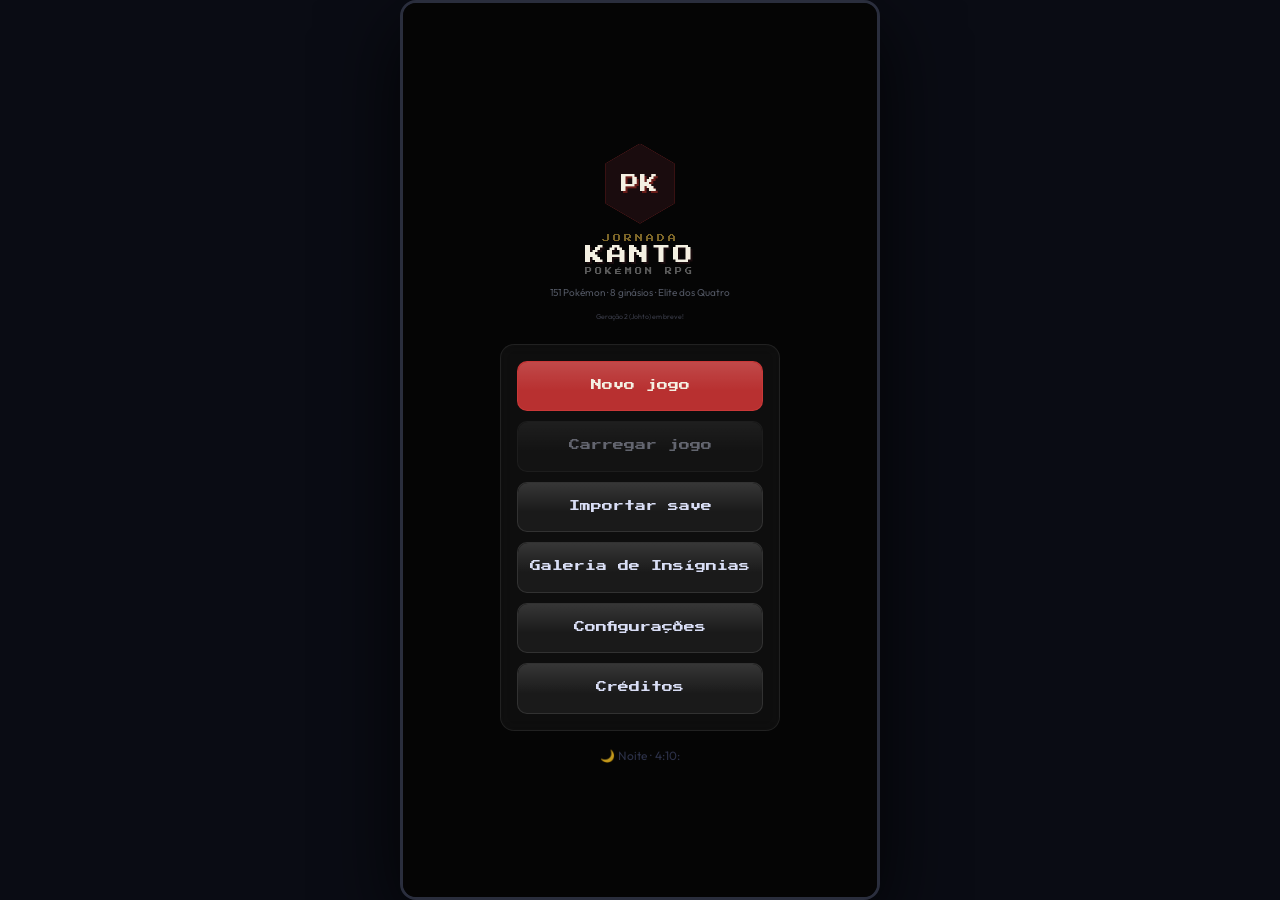
<file: index.html>
<!DOCTYPE html>
<html lang="pt-BR">

<head>
  <meta charset="utf-8">
  <meta name="viewport" content="width=device-width, initial-scale=1, viewport-fit=cover">
  <title>Jornada Kanto</title>
  <link rel="preconnect" href="https://fonts.googleapis.com">
  <link rel="preconnect" href="https://fonts.gstatic.com" crossorigin>
  <link href="https://fonts.googleapis.com/css2?family=Press+Start+2P&family=Outfit:wght@400;600;800&display=swap"
    rel="stylesheet">
  <link rel="stylesheet" href="css/style.css">
</head>

<body>
  <div id="app">

    <section id="title" class="screen on">
      <div class="title-dots" id="titleDotsContainer"></div>
      <div class="logo" style="position:relative;z-index:2">
        <div class="title-emblem">
          <div class="em-hex"></div>
          <span class="em-text">PK</span>
        </div>
        <div class="title-logo-text">
          <span class="title-line1">Jornada</span>
          <span class="title-line2">KANTO</span>
          <span class="title-line3">Pokémon RPG</span>
        </div>
        <p class="small" id="titleSub" style="margin:0;position:relative;z-index:2;color:#6a7080;font-size:10px"></p>
        <p class="gen2note" id="gen2Note" style="position:relative;z-index:2"></p>
      </div>
      <div class="menu-stack glass">
        <button class="btn primary" id="btNew" onclick="screenCreate()"></button>
        <button class="btn" id="btCont" onclick="openSaves('load')"></button>
        <button class="btn" id="btImport" onclick="importSave()"></button>
        <button class="btn" id="btBadges" onclick="openBadgeGallery()"></button>
        <button class="btn" id="btCfg" onclick="openSettings('title')"></button>
        <button class="btn" id="btCredits" onclick="openCredits()"></button>
      </div>
      <p class="small" id="titleClock" style="position:relative;z-index:2;margin:0;color:#3a4060"></p>
    </section>

    <section id="create" class="screen">
      <div class="topbar"><span class="grow" id="crTop"></span></div>
      <div class="body" id="crBody"></div>
    </section>

    <section id="starter" class="screen">
      <div class="topbar"><span class="grow" id="stTop"></span></div>
      <div class="body" id="stBody"></div>
    </section>

    <section id="rules" class="screen">
      <div class="topbar"><span class="grow" id="ruTop"></span></div>
      <div class="body" id="ruBody"></div>
    </section>

    <section id="map" class="screen">
      <div class="topbar">
        <span class="grow" id="tbName"></span>
        <span class="badgebar" id="tbBadges"></span>
        <span id="tbMoney"></span>
      </div>
      <div class="body" id="mapBody"></div>
      <div class="ovl" id="mapOvl"></div>
    </section>

    <section id="battle" class="screen">
      <div class="field" id="field">
        <div class="bgL" id="bgL"></div>
        <div class="horizon"></div>
        <div class="ground" id="bgGround"></div>
        <div class="groundShade"></div>
        <div class="pad foe" id="padFoe"></div>
        <div class="pad me" id="padMe"></div>
        <div class="side foe" id="foeWrap"><img id="foeImg" alt=""></div>
        <div class="side me" id="meWrap"><img id="meImg" alt=""></div>
        <img class="trainerSprite" id="trainerFoe" alt="">
        <img class="trainerSprite" id="trainerMe" alt="">
        <div class="plate foe" id="plateFoe"></div>
        <div class="plate me" id="plateMe"></div>
        <div id="dayNight"></div>
        <div id="fxLayer"></div>
        <img id="ballFx" alt="">
        <div id="battleFade"></div>
      </div>
      <div id="logbox"></div>
      <div class="menu" id="menu"></div>
      <div class="ovl" id="ovl"></div>
      <div class="toast" id="toast"></div>
    </section>

    <div id="evoScreen">
      <div class="evo-stage">
        <div class="evo-rays" id="evoRays"></div>
        <img id="evoSprite" alt="">
      </div>
      <p id="evoText"></p>
      <button class="btn gold" id="evoContinueBtn" style="display:none;margin-top:10px"></button>
    </div>

    <input type="file" id="fileIn" accept="application/json,.json" style="display:none">
  </div>
  <script src="battle_engine.js"></script>
  <script src="js/data.js"></script>
  <script src="js/main.js"></script>
</body>

</html>
</file>
<file: css/style.css>
﻿    :root {
      --ink: #0c0f18;
      --panel: #f4f0e2;
      --line: #2b3145;
      --red: #e0483c;
      --red2: #9e2f28;
      --gold: #f6c84c;
      --blue: #4b7fd0;
      --cyan: #57d7e0;
      --hp-hi: #5fc76b;
      --hp-mid: #f0c419;
      --hp-lo: #e0503f;
      --pix: 'Press Start 2P', 'Courier New', monospace;
      --body: 'Outfit', ui-sans-serif, -apple-system, 'Segoe UI', Roboto, sans-serif;
      --glass: rgba(255, 255, 255, .08);
      --glassbd: rgba(255, 255, 255, .18);
      --spd: 1;
      /* multiplicador de velocidade do jogo */
    }

    /* ===================== SKINS DE INTERFACE ===================== */
    #app.skin-great {
      --red: #3f6fc4;
      --red2: #274a8c;
      --gold: #f4f0e2;
    }

    #app.skin-ultra {
      --red: #2b2f3d;
      --red2: #111319;
      --gold: #f0c419;
      --blue: #3a4a63;
    }

    #app.skin-master {
      --red: #8a4fd0;
      --red2: #5a2f9e;
      --gold: #e79bc4;
      --blue: #7a5fd0;
    }

    .skinpick {
      display: flex;
      gap: 8px;
      flex-wrap: wrap
    }

    .skinpick .swatch {
      width: 52px;
      height: 52px;
      border-radius: 50%;
      border: 3px solid var(--line);
      cursor: pointer;
      position: relative
    }

    .skinpick .swatch.sel {
      outline: 3px solid var(--gold);
      outline-offset: 2px
    }

    .skinpick .swatch.lock {
      opacity: .35;
      cursor: default
    }

    .swatch.sw-poke {
      background: linear-gradient(#e8493f 0 46%, #20242f 46% 54%, #f4f0e2 54% 100%)
    }

    .swatch.sw-great {
      background: linear-gradient(#3f6fc4 0 46%, #20242f 46% 54%, #f4f0e2 54% 100%)
    }

    .swatch.sw-ultra {
      background: linear-gradient(#2b2f3d 0 46%, #f0c419 46% 54%, #2b2f3d 54% 100%)
    }

    .swatch.sw-master {
      background: linear-gradient(#8a4fd0 0 46%, #20242f 46% 54%, #e79bc4 54% 100%)
    }

    * {
      box-sizing: border-box;
      -webkit-tap-highlight-color: transparent
    }

    html,
    body {
      height: 100%;
      overflow-x: hidden
    }

    body {
      margin: 0;
      background: #05070d;
      color: #f2f4fb;
      font-family: var(--body);
      display: flex;
      align-items: center;
      justify-content: center;
      padding: env(safe-area-inset-top, 0) 0 env(safe-area-inset-bottom, 0);
      overflow: hidden
    }

    /* Previne scroll horizontal em toda a interface */
    html,
    body,
    #app,
    .screen,
    .body,
    .scroll,
    .ovl {
      overflow-x: hidden !important;
      max-width: 100%
    }

    /* Scrollbar retrô fina e elegante, sem quebrar o layout */
    ::-webkit-scrollbar {
      width: 5px;
      height: 0
    }

    ::-webkit-scrollbar-track {
      background: rgba(10, 14, 24, .4)
    }

    ::-webkit-scrollbar-thumb {
      background: var(--line);
      border-radius: 3px
    }

    ::-webkit-scrollbar-thumb:hover {
      background: var(--gold)
    }

    /* PC: centralizado com max-width, como num celular real numa mesa */
    #app {
      width: 100%;
      max-width: 430px;
      height: 100%;
      max-height: 860px;
      background: var(--ink);
      display: flex;
      flex-direction: column;
      border: 3px solid var(--line);
      position: relative;
      overflow: hidden
    }

    /* Em telas grandes: mantém a caixa centralizada com bordas escuras */
    @media(min-width:900px) {
      body {
        background: #0a0c14;
        padding: 0;
        align-items: center;
        justify-content: center
      }

      #app {
        max-width: 480px;
        max-height: 900px;
        border: 3px solid #2a2e3d;
        border-radius: 16px;
        box-shadow: 0 24px 80px rgba(0, 0, 0, .8)
      }
    }

    /* Mobile: sem borda, tela toda */
    @media(max-width:430px) {
      #app {
        max-height: 100dvh;
        border-width: 0;
        border-radius: 0
      }
    }

    .screen {
      flex: 1;
      display: none;
      flex-direction: column;
      min-height: 0;
      overflow-x: hidden
    }

    .screen.on {
      display: flex
    }

    button {
      font-family: var(--pix);
      cursor: pointer;
      border: none;
      color: inherit;
      font-size: 9px
    }

    .btn {
      background: var(--panel);
      color: #20242f;
      border: 2px solid var(--line);
      border-radius: 5px;
      padding: 9px 6px;
      box-shadow: 0 2px 0 var(--line);
      transition: transform .06s, box-shadow .06s;
      line-height: 1.5
    }

    .btn:active {
      transform: translateY(2px);
      box-shadow: 0 0 0 var(--line)
    }

    .btn:disabled {
      opacity: .42;
      cursor: default
    }

    .btn.red {
      background: var(--red);
      color: #fff
    }

    .btn.blue {
      background: var(--blue);
      color: #fff
    }

    .btn.gold {
      background: var(--gold);
      color: #3a2c00
    }

    .btn.dark {
      background: #39405a;
      color: #f2f4fb
    }

    .btn:focus-visible {
      outline: 3px solid var(--gold);
      outline-offset: 2px
    }

    .big {
      font-size: 14px;
      padding: 16px 6px;
      font-weight: bold;
    }

    .grid2 {
      display: grid;
      grid-template-columns: 1fr 1fr;
      gap: 6px
    }

    .grid3 {
      display: grid;
      grid-template-columns: 1fr 1fr 1fr;
      gap: 6px
    }

    .small {
      font-size: 12px;
      opacity: .75;
      line-height: 1.5
    }

    .scroll {
      overflow-y: auto;
      overflow-x: hidden;
      flex: 1;
      min-height: 0;
      display: flex;
      flex-direction: column;
      gap: 6px
    }

    .card {
      background: #171c2b;
      border: 2px solid var(--line);
      border-radius: 8px;
      padding: 10px
    }

    .pixh {
      font-family: var(--pix);
      font-size: 11px;
      color: var(--gold);
      line-height: 1.7;
      margin: 2px 0 6px
    }

    input[type=text] {
      font-family: var(--pix);
      font-size: 11px;
      padding: 10px;
      width: 100%;
      border-radius: 5px;
      border: 2px solid var(--line);
      background: var(--panel);
      color: #20242f
    }

    /* ===================== MENU PRINCIPAL ===================== */
    #title {
      position: relative;
      align-items: center;
      justify-content: center;
      gap: 16px;
      padding: 28px 20px 20px;
      text-align: center;
      background: #050505;
      overflow: hidden
    }

    /* ---- Bolinhas brancas animadas do fundo ---- */
    .title-dots {
      position: absolute;
      inset: 0;
      overflow: hidden;
      z-index: 0
    }

    .title-dot {
      position: absolute;
      border-radius: 50%;
      background: radial-gradient(circle, rgba(255, 255, 255, .9) 0%, rgba(200, 220, 255, .5) 60%, transparent 100%);
      animation: dotFloat linear infinite;
      pointer-events: none
    }

    @keyframes dotFloat {
      0% {
        transform: translateY(0) scale(1);
        opacity: 0
      }

      10% {
        opacity: 1
      }

      90% {
        opacity: .7
      }

      100% {
        transform: translateY(-100vh) scale(.6);
        opacity: 0
      }
    }

    /* ---- scanlines leves sobre o fundo ---- */
    #title::before {
      content: '';
      position: absolute;
      inset: 0;
      z-index: 1;
      pointer-events: none;
      background: repeating-linear-gradient(0deg, transparent, transparent 3px, rgba(0, 0, 0, .08) 3px, rgba(0, 0, 0, .08) 4px)
    }



    /* ---- EMBLEMA PRINCIPAL (substituindo pokebola) ---- */
    .logo {
      position: relative;
      z-index: 2;
      display: flex;
      flex-direction: column;
      align-items: center;
      gap: 10px
    }

    .title-emblem {
      position: relative;
      z-index: 2;
      width: 80px;
      height: 80px;
      display: flex;
      flex-direction: column;
      align-items: center;
      justify-content: center;
      animation: pulseLogo 4s ease-in-out infinite
    }

    @keyframes pulseLogo {

      0%,
      100% {
        transform: scale(1)
      }

      50% {
        transform: scale(1.03)
      }
    }

    /* hexa vermelha */
    .title-emblem .em-hex {
      position: absolute;
      inset: 0;
      background: #b83030;
      clip-path: polygon(50% 0%, 93% 25%, 93% 75%, 50% 100%, 7% 75%, 7% 25%);
      border: 0
    }

    /* borda escura da hexa */
    .title-emblem .em-hex:before {
      content: '';
      position: absolute;
      inset: -3px;
      background: #1a0c0e;
      clip-path: polygon(50% 0%, 93% 25%, 93% 75%, 50% 100%, 7% 75%, 7% 25%);
      z-index: -1
    }

    /* texto PK */
    .title-emblem .em-text {
      position: relative;
      z-index: 2;
      font-family: var(--pix);
      font-size: 18px;
      color: #f4f0e2;
      text-shadow: 2px 2px 0 #6b1e1a;
      line-height: 1;
      letter-spacing: 1px
    }

    /* título do jogo */
    .title-logo-text {
      font-family: var(--pix);
      font-size: 0;
      line-height: 1;
      position: relative;
      z-index: 2;
      display: flex;
      flex-direction: column;
      align-items: center;
      gap: 3px
    }

    .title-line1 {
      font-size: 8px;
      color: rgba(246, 200, 76, .5);
      letter-spacing: 3px;
      text-transform: uppercase
    }

    .title-line2 {
      font-size: 20px;
      color: #f4f0e2;
      text-shadow: 2px 2px 0 #1a0c0e;
      letter-spacing: 2px
    }

    .title-line3 {
      font-size: 7px;
      color: rgba(255, 255, 255, .35);
      letter-spacing: 3px;
      text-transform: uppercase
    }

    @keyframes glow {
      from {}

      to {}
    }

    .glass {
      background: rgba(255, 255, 255, .04);
      border: 1px solid rgba(255, 255, 255, .08);
      border-radius: 14px;
      backdrop-filter: blur(8px);
      -webkit-backdrop-filter: blur(8px)
    }

    .menu-stack {
      position: relative;
      z-index: 2;
      display: flex;
      flex-direction: column;
      gap: 10px;
      width: 100%;
      max-width: 280px;
      padding: 16px
    }

    .menu-stack .btn {
      background: rgba(255, 255, 255, .05);
      border: 1px solid rgba(255, 255, 255, .1);
      color: #d8ddf5;
      box-shadow: none;
      padding: 16px 12px;
      font-size: 11px;
      border-radius: 10px;
      transition: background .1s
    }

    .menu-stack .btn:hover:not(:disabled) {
      background: rgba(255, 255, 255, .12)
    }

    .menu-stack .btn.primary {
      background: #b83030;
      border-color: rgba(255, 80, 80, .25);
      color: #f4f0e2
    }

    .gen2note {
      opacity: .4;
      font-size: 7px;
      margin-top: 2px;
      color: #8a90b0
    }

    /* bob removido: Pokémon NÃO flutuam mais */
    @media (prefers-reduced-motion:reduce) {
      * {
        animation-duration: .01ms !important
      }
    }

    /* ===================== FADE DE ENTRADA ===================== */
    #battleScreenFade {
      position: fixed;
      inset: 0;
      background: #000;
      z-index: 999;
      pointer-events: none;
      opacity: 0;
      display: none;
      transition: opacity .55s ease
    }

    #battleScreenFade.fade-out {
      display: block;
      opacity: 1
    }

    #battleScreenFade.fade-in {
      display: block;
      opacity: 0
    }

    /* ===================== FORAGER STYLE UI ===================== */
    /* Botões com borda dupla e animação de pressão mais suave */
    .btn {
      background: var(--panel);
      color: #20242f;
      border: 2px solid var(--line);
      border-radius: 5px;
      padding: 9px 6px;
      box-shadow: 0 3px 0 var(--line), inset 0 1px 0 rgba(255, 255, 255, .25);
      transition: transform .06s, box-shadow .06s, filter .06s;
      line-height: 1.5;
      position: relative;
      overflow: hidden
    }

    .btn::after {
      content: '';
      position: absolute;
      inset: 0;
      background: linear-gradient(180deg, rgba(255, 255, 255, .12) 0%, transparent 60%);
      pointer-events: none;
      border-radius: inherit
    }

    @keyframes jelly {
      0% {
        transform: translateY(3px) scale(1)
      }

      30% {
        transform: translateY(3px) scale(1.15, .85)
      }

      40% {
        transform: translateY(3px) scale(.85, 1.15)
      }

      50% {
        transform: translateY(3px) scale(1.08, .92)
      }

      65% {
        transform: translateY(3px) scale(.96, 1.04)
      }

      75% {
        transform: translateY(3px) scale(1.02, .98)
      }

      100% {
        transform: translateY(3px) scale(1)
      }
    }

    .btn:active {
      transform: translateY(3px);
      box-shadow: 0 0 0 var(--line), inset 0 1px 0 rgba(255, 255, 255, .1);
      animation: jelly .4s cubic-bezier(.25, 1, .5, 1)
    }

    .btn:hover:not(:disabled) {
      filter: brightness(1.08)
    }

    /* Card com brilho forager */
    .card {
      background: #171c2b;
      border: 2px solid var(--line);
      border-radius: 8px;
      padding: 10px;
      box-shadow: 0 2px 8px rgba(0, 0, 0, .35), inset 0 1px 0 rgba(255, 255, 255, .05)
    }

    /* Animação de entrada suave apenas na abertura inicial de tela */
    .card {
      animation: none
    }

    /* ===================== XP SUBINDO ===================== */
    @keyframes xpPop {
      0% {
        transform: translateY(0) scale(1);
        opacity: 1
      }

      60% {
        transform: translateY(-18px) scale(1.15);
        opacity: 1
      }

      100% {
        transform: translateY(-28px) scale(1);
        opacity: 0
      }
    }

    .xp-popup {
      position: absolute;
      font-family: var(--pix);
      font-size: 8px;
      color: #57d7e0;
      text-shadow: 0 0 8px rgba(87, 215, 224, .8);
      pointer-events: none;
      z-index: 30;
      animation: xpPop .9s ease-out forwards;
      white-space: nowrap
    }

    /* Barra XP geleia - squish ao encher */
    @keyframes xpJelly {
      0% {
        transform: scaleY(1)
      }

      25% {
        transform: scaleY(1.35)
      }

      50% {
        transform: scaleY(.88)
      }

      70% {
        transform: scaleY(1.12)
      }

      100% {
        transform: scaleY(1)
      }
    }

    @keyframes xpBarGlow {
      0% {
        filter: brightness(2.2) saturate(1.5)
      }

      100% {
        filter: brightness(1) saturate(1)
      }
    }

    .bar.exp {
      transform-origin: left center;
      overflow: visible !important
    }

    .bar.exp i.xp-anim {
      animation: xpJelly 1.2s cubic-bezier(.36, .07, .19, .97), xpBarGlow 1.2s ease-out;
      transform-origin: left center
    }

    /* ===================== GOLPE MULTI-HIT ===================== */
    @keyframes multiHitFlash {

      0%,
      100% {
        opacity: 1
      }

      50% {
        opacity: .3
      }
    }

    .multi-hit-flash {
      animation: multiHitFlash .1s ease-in-out
    }

    /* ===================== BATALHA MAIS RICA ===================== */
    /* Gramado animado */
    @keyframes grassWave {

      0%,
      100% {
        transform: skewX(0) scaleY(1)
      }

      50% {
        transform: skewX(4deg) scaleY(.97)
      }
    }

    .grass-blade {
      position: absolute;
      bottom: 0;
      width: 5px;
      transform-origin: bottom center;
      border-radius: 3px 3px 0 0;
      animation: grassWave ease-in-out infinite;
      pointer-events: none
    }

    /* ===================== BOTÕES DE ATAQUE ===================== */
    .movebtn {
      display: flex;
      flex-direction: column;
      gap: 3px;
      align-items: flex-start;
      position: relative;
      padding: 14px 10px;
      min-height: 76px;
      text-align: left;
      border: 2px solid rgba(255, 255, 255, .12);
      overflow: visible !important;
      transition: border-color .12s, transform .06s, box-shadow .06s;
      box-shadow: 0 3px 0 rgba(0, 0, 0, .4), inset 0 1px 0 rgba(255, 255, 255, .08)
    }

    .movebtn:hover:not(:disabled) {
      border-color: rgba(255, 255, 255, .28);
      transform: translateY(-1px);
      box-shadow: 0 4px 0 rgba(0, 0, 0, .5), inset 0 1px 0 rgba(255, 255, 255, .12)
    }

    .movebtn:active:not(:disabled) {
      transform: translateY(2px);
      box-shadow: 0 0 0 rgba(0, 0, 0, .3), inset 0 1px 0 rgba(0, 0, 0, .1)
    }

    /* ===================== MENU DA BATALHA ===================== */
    #menu {
      flex: 0 0 auto;
      padding: 8px;
      display: grid;
      gap: 5px;
      background: #0d1018;
      border-top: 2px solid var(--line);
      overflow: visible;
      box-shadow: 0 -2px 12px rgba(0, 0, 0, .5)
    }

    /* ===================== BARRA E MAPA ===================== */
    .topbar {
      display: flex;
      align-items: center;
      gap: 6px;
      padding: 6px 8px;
      background: #171c2b;
      border-bottom: 2px solid var(--line);
      font-family: var(--pix);
      font-size: 8px;
      flex: 0 0 auto
    }

    .topbar .grow {
      flex: 1;
      overflow: hidden;
      text-overflow: ellipsis;
      white-space: nowrap
    }

    .badgebar {
      display: flex;
      gap: 2px
    }

    .bdg {
      width: 9px;
      height: 9px;
      border-radius: 50%;
      background: #333a52;
      border: 1px solid #545c7a
    }

    .topbdg {
      width: 12px;
      height: 12px;
      image-rendering: pixelated;
      opacity: .2;
      filter: grayscale(1)
    }

    .topbdg.on {
      opacity: 1;
      filter: none
    }

    .badge-ic {
      display: flex;
      flex-direction: column;
      align-items: center;
      gap: 4px;
      padding: 8px;
      border-radius: 8px;
      background: var(--glass)
    }

    .badge-ic.on .bigbdg {
      opacity: 1;
      filter: none;
      filter: drop-shadow(0 2px 4px rgba(0, 0, 0, .5))
    }

    .draghandle {
      font-size: 20px;
      color: #8a90ab;
      padding: 6px 8px;
      touch-action: none;
      cursor: grab;
      user-select: none
    }

    .mon-row.dragging {
      opacity: .55;
      outline: 2px dashed var(--gold);
      border-radius: 8px
    }

    .bdg.on {
      background: var(--gold);
      border-color: #fff
    }

    .body {
      flex: 1;
      overflow-y: auto;
      padding: 10px;
      display: flex;
      flex-direction: column;
      gap: 10px
    }

    .loc-title {
      font-family: var(--pix);
      font-size: 12px;
      color: var(--gold);
      margin: 0 0 6px;
      line-height: 1.6
    }

    .loc-desc {
      font-size: 12.5px;
      opacity: .82;
      margin: 0 0 8px;
      line-height: 1.5
    }

    .nodes {
      display: flex;
      flex-wrap: wrap;
      gap: 4px;
      margin-bottom: 10px
    }

    .node {
      width: 20px;
      height: 20px;
      border-radius: 4px;
      background: #2b3145;
      border: 2px solid #3d4562;
      display: grid;
      place-items: center;
      font-family: var(--pix);
      font-size: 8px;
      color: #8b93b3
    }

    .node.done {
      background: #7bc47f;
      border-color: #4e8c52;
      color: #12321a
    }

    .node.now {
      background: var(--gold);
      border-color: #fff;
      color: #3a2c00;
      animation: pulse 1.2s infinite
    }

    .node.boss {
      border-radius: 50%
    }

    @keyframes pulse {

      0%,
      100% {
        opacity: 1
      }

      50% {
        opacity: .55
      }
    }

    .mon-row {
      display: flex;
      align-items: center;
      gap: 8px;
      background: #212840;
      border: 2px solid var(--line);
      border-radius: 7px;
      padding: 6px;
      width: 100%;
      text-align: left;
      font-family: var(--body);
      color: #f2f4fb;
      font-size: 12.5px
    }

    .mon-row img {
      width: 42px;
      height: 42px;
      image-rendering: pixelated;
      flex: 0 0 auto
    }

    .mon-row .nm {
      font-family: var(--pix);
      font-size: 9px;
      line-height: 1.5
    }

    .mon-row.fnt {
      opacity: .5
    }

    .mon-row.active {
      border-color: var(--gold)
    }

    .bar {
      height: 7px;
      background: #0d1018;
      border: 1px solid #454c68;
      border-radius: 4px;
      overflow: hidden;
      margin-top: 3px
    }

    .bar i {
      display: block;
      height: 100%;
      background: var(--hp-hi);
      transition: width .45s ease
    }

    .bar.exp i {
      background: linear-gradient(90deg, #1a6da0, #57d7e0 60%, #1a6da0);
      background-size: 200% 100%;
      transition: width .6s cubic-bezier(.4, 1.8, .6, .9)
    }

    @keyframes expShimmer {
      0% {
        background-position: 100% 0
      }

      100% {
        background-position: -100% 0
      }
    }

    .tag {
      display: inline-block;
      font-family: var(--pix);
      font-size: 7px;
      padding: 2px 4px;
      border-radius: 3px;
      color: #fff;
      margin: 0 3px 2px 0;
      text-shadow: 0 1px 0 rgba(0, 0, 0, .4)
    }

    .st {
      display: inline-block;
      font-family: var(--pix);
      font-size: 7px;
      padding: 2px 3px;
      border-radius: 3px;
      background: #555;
      color: #fff
    }

    .item-row {
      display: flex;
      justify-content: space-between;
      align-items: center;
      gap: 8px;
      background: #212840;
      border: 2px solid var(--line);
      border-radius: 7px;
      padding: 8px;
      font-size: 12.5px
    }

    .shiny {
      color: var(--gold);
      text-shadow: 0 0 6px rgba(246, 200, 76, .9)
    }

    /* mapa interativo */
    .mapgrid {
      display: flex;
      flex-direction: column;
      gap: 5px
    }

    .mapnode {
      display: flex;
      align-items: center;
      gap: 8px;
      width: 100%;
      text-align: left;
      padding: 8px;
      border-radius: 7px;
      border: 2px solid var(--line);
      background: #212840;
      color: #f2f4fb;
      font-family: var(--body);
      font-size: 12.5px
    }

    .mapnode .dot {
      width: 14px;
      height: 14px;
      border-radius: 50%;
      flex: 0 0 auto;
      background: #39405a;
      border: 2px solid #545c7a
    }

    .mapnode.done .dot {
      background: #7bc47f;
      border-color: #4e8c52
    }

    .mapnode.here {
      border-color: var(--gold)
    }

    .mapnode.here .dot {
      background: var(--gold);
      border-color: #fff
    }

    .mapnode.lock {
      opacity: .38
    }

    .mapnode .nm {
      font-family: var(--pix);
      font-size: 8.5px;
      line-height: 1.6
    }

    /* trainer card */
    .tcard {
      border-radius: 12px;
      padding: 12px;
      color: #12203a;
      background: linear-gradient(135deg, #ffd76a, #f6a04c 60%, #f07a5a);
      box-shadow: 0 8px 24px rgba(0, 0, 0, .45)
    }

    .tcard h4 {
      font-family: var(--pix);
      font-size: 11px;
      margin: 0 0 8px;
      line-height: 1.6
    }

    .tcard .rowl {
      display: flex;
      justify-content: space-between;
      font-size: 13px;
      padding: 3px 0;
      border-bottom: 1px dashed rgba(0, 0, 0, .2)
    }

    .tcard img.av {
      width: 62px;
      image-rendering: pixelated;
      filter: drop-shadow(0 3px 2px rgba(0, 0, 0, .3))
    }

    .badgegrid {
      display: flex;
      flex-wrap: wrap;
      gap: 5px;
      margin-top: 6px
    }

    .bigbdg {
      width: 32px;
      height: 32px;
      image-rendering: pixelated;
      opacity: .25;
      filter: grayscale(1)
    }

    .bigbdg.on {
      opacity: 1;
      filter: none;
      filter: drop-shadow(0 2px 6px rgba(0, 0, 0, .6))
    }

    /* ===================== CAMPO DE BATALHA ===================== */
    .field {
      position: relative;
      flex: 0 0 280px;
      height: 280px;
      min-height: 280px;
      overflow: hidden;
      border-bottom: 2px solid var(--line);
    }

    /* fade overlay: preto total -> transparente ao entrar na batalha */
    #battleFade {
      position: absolute;
      inset: 0;
      background: #000;
      z-index: 50;
      pointer-events: none;
      opacity: 0;
      transition: opacity .7s ease;
      display: none
    }

    #battleFade.fade-black {
      display: block;
      opacity: 1;
      transition: none
    }

    #battleFade.fade-clear {
      display: block;
      opacity: 0;
      transition: opacity .8s ease
    }

    .bgL {
      position: absolute;
      inset: 0
    }

    .ground {
      position: absolute;
      left: 0;
      right: 0;
      bottom: 0;
      height: 150px
    }

    .groundShade {
      position: absolute;
      left: 0;
      right: 0;
      bottom: 0;
      height: 150px;
      pointer-events: none;
      background: linear-gradient(180deg, rgba(255, 255, 255, .14), transparent 30%, transparent 80%, rgba(0, 0, 0, .16))
    }

    .horizon {
      position: absolute;
      left: 0;
      right: 0;
      bottom: 150px;
      height: 30px;
      pointer-events: none;
      opacity: .55;
      background: linear-gradient(180deg, transparent, rgba(0, 0, 0, .16));
      clip-path: polygon(0% 100%, 6% 45%, 16% 75%, 26% 30%, 36% 68%, 48% 18%, 60% 58%, 72% 32%, 84% 70%, 94% 40%, 100% 100%)
    }

    .pad {
      position: absolute;
      border-radius: 50%;
      opacity: 1;
      z-index: 9;
      box-shadow: 0 6px 14px rgba(0, 0, 0, 0.5), inset 0 2px 4px rgba(255, 255, 255, 0.4);
      border: 2px solid rgba(0, 0, 0, 0.4)
    }

    .pad.foe {
      width: 140px;
      height: 34px;
      top: 116px;
      right: 24px;
      background: radial-gradient(ellipse at 50% 35%, #7ed645 0%, #52ab24 60%, #357514 100%);
      border-color: #234f0c
    }

    .pad.me {
      width: 164px;
      height: 38px;
      top: 204px;
      left: 16px;
      background: radial-gradient(ellipse at 50% 35%, #7ed645 0%, #52ab24 60%, #357514 100%);
      border-color: #234f0c
    }

    /* Variações de base por terreno */
    .bg-forest .pad {
      background: radial-gradient(ellipse at 50% 35%, #4da03a 0%, #307322 60%, #1c4d12 100%);
      border-color: #14380c
    }

    .bg-cave .pad,
    .bg-rock .pad,
    .bg-ground .pad {
      background: radial-gradient(ellipse at 50% 35%, #8f7962 0%, #63503d 60%, #3f3124 100%);
      border-color: #2c2218
    }

    .bg-water .pad {
      background: radial-gradient(ellipse at 50% 35%, #62baf3 0%, #2f81d1 60%, #154c87 100%);
      border-color: #0d3663;
      box-shadow: 0 6px 14px rgba(0, 0, 0, 0.5), inset 0 2px 4px rgba(255, 255, 255, 0.6)
    }

    .bg-electric .pad {
      background: radial-gradient(ellipse at 50% 35%, #fadc57 0%, #d4a720 60%, #7d5e08 100%);
      border-color: #574003
    }

    .bg-ghost .pad {
      background: radial-gradient(ellipse at 50% 35%, #624b7a 0%, #3d2c52 60%, #221630 100%);
      border-color: #160d21
    }

    .bg-plant .pad {
      background: radial-gradient(ellipse at 50% 35%, #7ed645 0%, #52ab24 60%, #357514 100%);
      border-color: #234f0c
    }

    .bg-poison .pad {
      background: radial-gradient(ellipse at 50% 35%, #7e5296 0%, #58336d 60%, #351c44 100%);
      border-color: #210e2d
    }

    .bg-volcano .pad {
      background: radial-gradient(ellipse at 50% 35%, #e0623a 0%, #9e3215 60%, #541605 100%);
      border-color: #360c02
    }

    .bg-victory .pad,
    .bg-league .pad {
      background: radial-gradient(ellipse at 50% 35%, #e2e4ef 0%, #979cb5 60%, #505673 100%);
      border-color: #32374d;
      box-shadow: 0 6px 14px rgba(0, 0, 0, 0.5), inset 0 2px 3px rgba(255, 255, 255, 0.6)
    }

    /* camada de iluminação dia/noite */
    #dayNight {
      position: absolute;
      inset: 0;
      pointer-events: none;
      z-index: 12;
      transition: background .8s, box-shadow .8s
    }

    .dn-day {
      background: transparent
    }

    .dn-dusk {
      background: linear-gradient(180deg, rgba(255, 150, 60, .26), rgba(120, 40, 90, .3));
      box-shadow: inset 0 0 60px rgba(90, 20, 60, .5)
    }

    .dn-night {
      background: linear-gradient(180deg, rgba(20, 30, 90, .46), rgba(6, 10, 40, .55));
      box-shadow: inset 0 0 70px rgba(0, 0, 30, .7)
    }

    .bg-grass .bgL {
      background: linear-gradient(180deg, #5ba8d0 0%, #79c7f2 30%, #a9dcf7 46%, #90cc68 52%, #79bd5c 58%, #5a9a40 100%)
    }

    .bg-grass .ground {
      background: repeating-linear-gradient(90deg, #79bd5c 0 14px, #6fb253 14px 28px)
    }

    .bg-grass .pad {
      background: radial-gradient(ellipse, #4f9440, #3a7030)
    }

    .bg-grass .cloud {
      position: absolute;
      background: #fff;
      border-radius: 20px;
      opacity: .9;
      box-shadow: 8px 0 0 4px #fff, -8px 0 0 4px #fff, 0 4px 0 4px #fff
    }

    .bush {
      position: absolute;
      width: 38px;
      height: 18px;
      border-radius: 18px 18px 4px 4px;
      background: #3d7a34;
      box-shadow: 10px 2px 0 -2px #337029, -10px 3px 0 -3px #2e6524, 0 -4px 0 0 #4a9040
    }

    .crystal {
      position: absolute;
      width: 0;
      height: 0;
      border-left: 6px solid transparent;
      border-right: 6px solid transparent;
      border-bottom: 20px solid #7a6ecf;
      opacity: .75;
      filter: drop-shadow(0 0 4px #9d8ff0)
    }

    .spark {
      position: absolute;
      width: 6px;
      height: 6px;
      background: #f2e07a;
      transform: rotate(45deg);
      opacity: .8
    }

    .moon {
      position: absolute;
      width: 22px;
      height: 22px;
      border-radius: 50%;
      background: #e8e2c8;
      opacity: .8;
      box-shadow: inset -6px -2px 0 0 #171326
    }

    .vine {
      position: absolute;
      top: 0;
      bottom: 0;
      width: 4px;
      background: #4a8a3a;
      opacity: .5
    }

    .sludge {
      position: absolute;
      height: 8px;
      border-radius: 50%;
      background: #4a2c56;
      opacity: .6
    }

    .ember {
      position: absolute;
      width: 4px;
      height: 4px;
      border-radius: 50%;
      background: #f2b04a;
      opacity: .85
    }

    .star {
      position: absolute;
      width: 4px;
      height: 4px;
      background: #e8d9f7;
      opacity: .7;
      transform: rotate(45deg)
    }

    .bg-forest .bgL {
      background: linear-gradient(#2f6b3d 0 52%, #4a7a3a 52% 100%)
    }

    .bg-forest .ground {
      background: repeating-linear-gradient(90deg, #4a7a3a 0 16px, #43702f 16px 32px)
    }

    .bg-forest .pad {
      background: #2f5a26
    }

    .bg-forest .tree {
      position: absolute;
      width: 0;
      height: 0;
      border-left: 22px solid transparent;
      border-right: 22px solid transparent;
      border-bottom: 58px solid #1f4f2b;
      opacity: .9
    }

    .bg-cave .bgL {
      background: linear-gradient(#26202e 0 54%, #4a3f3a 54% 100%)
    }

    .bg-cave .ground {
      background: repeating-linear-gradient(90deg, #4a3f3a 0 18px, #423830 18px 36px)
    }

    .bg-cave .pad {
      background: #332b26
    }

    .bg-cave .stal {
      position: absolute;
      top: 0;
      width: 0;
      height: 0;
      border-left: 11px solid transparent;
      border-right: 11px solid transparent;
      border-top: 42px solid #191421
    }

    .bg-rock .bgL {
      background: linear-gradient(#5a4a38 0 54%, #8a7350 54% 100%)
    }

    .bg-rock .ground {
      background: repeating-linear-gradient(45deg, #8a7350 0 12px, #7d6747 12px 24px)
    }

    .bg-rock .pad {
      background: #6a5638
    }

    .bg-rock .boulder {
      position: absolute;
      background: #6d5b42;
      border-radius: 40% 40% 20% 20%;
      border: 2px solid #56472f
    }

    .bg-water .bgL {
      background: linear-gradient(#5fc6e8 0 40%, #2f7fc4 40% 100%)
    }

    .bg-water .ground {
      background: repeating-linear-gradient(0deg, #2f7fc4 0 6px, #3a8bd0 6px 12px);
      opacity: .9
    }

    .bg-water .pad {
      background: #1f5f9b
    }

    .bg-water .wave {
      position: absolute;
      height: 5px;
      background: #bfe9fa;
      border-radius: 6px;
      opacity: .6
    }

    .bg-electric .bgL {
      background: linear-gradient(#3a3320 0 52%, #c8a63a 52% 100%)
    }

    .bg-electric .ground {
      background: repeating-linear-gradient(90deg, #c8a63a 0 20px, #b8962e 20px 40px)
    }

    .bg-electric .pad {
      background: #8d7420
    }

    .bg-electric .wire {
      position: absolute;
      height: 3px;
      background: #f2e07a;
      opacity: .8;
      border-radius: 3px
    }

    .bg-ghost .bgL {
      background: linear-gradient(#171326 0 58%, #2b2440 58% 100%)
    }

    .bg-ghost .ground {
      background: repeating-linear-gradient(90deg, #2b2440 0 18px, #251f38 18px 36px)
    }

    .bg-ghost .pad {
      background: #1b1630
    }

    .bg-ghost .tomb {
      position: absolute;
      width: 20px;
      height: 30px;
      background: #544b6e;
      border-radius: 10px 10px 0 0;
      opacity: .85
    }

    .bg-plant .bgL {
      background: linear-gradient(#bfe9a0 0 46%, #7fc45f 46% 100%)
    }

    .bg-plant .ground {
      background: repeating-linear-gradient(90deg, #7fc45f 0 14px, #74b754 14px 28px)
    }

    .bg-plant .pad {
      background: #54963d
    }

    .bg-plant .flower {
      position: absolute;
      width: 12px;
      height: 12px;
      border-radius: 50%;
      background: #e97fb0;
      box-shadow: 0 0 0 4px rgba(255, 255, 255, .35)
    }

    .bg-poison .bgL {
      background: linear-gradient(#2c1f3a 0 54%, #6b3f7a 54% 100%)
    }

    .bg-poison .ground {
      background: repeating-linear-gradient(90deg, #6b3f7a 0 16px, #5e3569 16px 32px)
    }

    .bg-poison .pad {
      background: #472a52
    }

    .bg-poison .bub {
      position: absolute;
      border-radius: 50%;
      background: #b06fd0;
      opacity: .5
    }

    .bg-volcano .bgL {
      background: linear-gradient(#5a1f16 0 50%, #2d1410 50% 100%)
    }

    .bg-volcano .ground {
      background: repeating-linear-gradient(90deg, #2d1410 0 18px, #3a1a14 18px 36px)
    }

    .bg-volcano .pad {
      background: #7d2a18
    }

    .bg-volcano .lava {
      position: absolute;
      height: 7px;
      background: linear-gradient(90deg, #f2913a, #e04a20);
      border-radius: 6px;
      box-shadow: 0 0 10px #e04a20
    }

    .bg-psychic .bgL {
      background: linear-gradient(#2a1d4a 0 52%, #5b3f8c 52% 100%)
    }

    .bg-psychic .ground {
      background: repeating-linear-gradient(90deg, #5b3f8c 0 22px, #523780 22px 44px)
    }

    .bg-psychic .pad {
      background: #3b2a63
    }

    .bg-psychic .glyph {
      position: absolute;
      border: 2px solid #d9a7f2;
      border-radius: 50%;
      opacity: .45
    }

    .bg-ground .bgL {
      background: linear-gradient(#3a2e22 0 52%, #8c6b42 52% 100%)
    }

    .bg-ground .ground {
      background: repeating-linear-gradient(90deg, #8c6b42 0 16px, #7d5f39 16px 32px)
    }

    .bg-ground .pad {
      background: #5f4629
    }

    .bg-ground .boulder {
      position: absolute;
      background: #6b5233;
      border-radius: 40% 40% 20% 20%;
      border: 2px solid #513c25
    }

    .bg-victory .bgL {
      background: linear-gradient(#3c3550 0 54%, #6b6480 54% 100%)
    }

    .bg-victory .ground {
      background: repeating-linear-gradient(45deg, #6b6480 0 14px, #5f5973 14px 28px)
    }

    .bg-victory .pad {
      background: #4a4460
    }

    .bg-victory .boulder {
      position: absolute;
      background: #585269;
      border-radius: 40% 40% 20% 20%;
      border: 2px solid #454054
    }

    .bg-league .bgL {
      background: linear-gradient(#141a33 0 52%, #26305c 52% 100%)
    }

    .bg-league .ground {
      background: repeating-linear-gradient(90deg, #26305c 0 20px, #202950 20px 40px)
    }

    .bg-league .pad {
      background: #1a2246
    }

    .bg-league .glyph {
      position: absolute;
      border: 2px solid var(--gold);
      border-radius: 50%;
      opacity: .35
    }

    /* sprites: wrappers separam o "dash" (translate) do sprite (hit/faint) */
    .side {
      position: absolute;
      z-index: 10
    }

    .side.foe {
      top: 42px;
      right: 46px
    }

    .side.me {
      top: 136px;
      left: 48px
    }

    .side img {
      image-rendering: pixelated;
      filter: drop-shadow(0 4px 6px rgba(0, 0, 0, .6));
      display: block
    }

    /* Sprites com tamanho base fixo; applySprScale ajusta a escala */
    .side.foe img {
      width: 96px;
      height: 96px;
      object-fit: contain;
      object-position: bottom center;
      transform-origin: bottom center
    }

    .side.me img {
      width: 96px;
      height: 96px;
      object-fit: contain;
      object-position: bottom center;
      transform-origin: bottom center
    }

    .trainerSprite {
      position: absolute;
      image-rendering: pixelated;
      z-index: 11;
      filter: drop-shadow(0 4px 5px rgba(0, 0, 0, .5));
      display: none
    }

    #trainerFoe {
      top: 34px;
      right: 46px;
      width: 92px
    }

    #trainerMe {
      bottom: 14px;
      left: 44px;
      width: 98px;
      transform: scale(1.6) scaleX(-1);
      transform-origin: bottom center;
    }

    /* dash: avanço suave, curto, sempre volta ao lugar */
    @keyframes dashMe {
      0% {
        transform: translate(0, 0)
      }

      45% {
        transform: translate(30px, -14px)
      }

      100% {
        transform: translate(0, 0)
      }
    }

    @keyframes dashFoe {
      0% {
        transform: translate(0, 0)
      }

      45% {
        transform: translate(-30px, 14px)
      }

      100% {
        transform: translate(0, 0)
      }
    }

    .dash-me {
      animation: dashMe calc(.5s / var(--spd)) ease-in-out
    }

    .dash-foe {
      animation: dashFoe calc(.5s / var(--spd)) ease-in-out
    }

    @keyframes hit {

      0%,
      100% {
        opacity: 1;
        transform: translateX(0)
      }

      20% {
        opacity: .35;
        transform: translateX(-6px)
      }

      55% {
        opacity: 1;
        transform: translateX(6px)
      }

      80% {
        opacity: .5
      }
    }

    .hit {
      animation: hit calc(.4s / var(--spd))
    }

    @keyframes faint {
      to {
        transform: translateY(46px);
        opacity: 0
      }
    }

    .faint {
      animation: faint calc(.6s / var(--spd)) forwards
    }

    @keyframes entry {
      from {
        transform: translateX(120px) scale(.7);
        opacity: 0
      }
    }

    .entry {
      animation: entry calc(.45s / var(--spd)) ease-out
    }

    @keyframes entryMe {
      from {
        transform: translateX(-120px) scale(1) scaleX(-1);
        opacity: 0
      }
    }

    .entry-me {
      animation: entryMe calc(.45s / var(--spd)) ease-out
    }

    @keyframes shinyGlow {

      0%,
      100% {
        filter: drop-shadow(0 4px 3px rgba(0, 0, 0, .4))
      }

      50% {
        filter: drop-shadow(0 0 12px rgba(255, 225, 120, .95)) brightness(1.15)
      }
    }

    .shinyMon {
      animation: shinyGlow 2.2s ease-in-out infinite
    }

    .shinyStar {
      position: absolute;
      font-family: var(--pix);
      font-size: 11px;
      color: #ffe680;
      text-shadow: 0 0 8px #ffb800;
      z-index: 14;
      animation: starPop .9s ease-out
    }

    @keyframes starPop {
      0% {
        transform: scale(0) rotate(-30deg);
        opacity: 0
      }

      40% {
        transform: scale(1.4) rotate(10deg);
        opacity: 1
      }

      100% {
        transform: scale(1) rotate(0);
        opacity: 1
      }
    }

    .plate {
      position: absolute;
      background: rgba(244, 240, 226, .97);
      border: 2px solid var(--line);
      border-radius: 8px;
      padding: 5px 6px;
      width: 170px;
      color: #20242f;
      z-index: 13;
      box-shadow: 2px 3px 0 rgba(0, 0, 0, .35), inset 0 1px 0 rgba(255, 255, 255, .5)
    }

    .plate.foe {
      top: 35px;
      left: 10px
    }

    .plate.me {
      top: 175px;
      right: 10px
    }

    .plate .r1 {
      display: flex;
      justify-content: space-between;
      align-items: center;
      font-family: var(--pix);
      font-size: 8px
    }

    .plate .hpn {
      font-family: var(--pix);
      font-size: 7px;
      text-align: right;
      margin-top: 2px
    }

    .teamballs {
      display: flex;
      gap: 2px;
      margin-top: 3px
    }

    .tb {
      width: 8px;
      height: 8px;
      border-radius: 50%;
      border: 1px solid #20242f;
      background: linear-gradient(#e8493f 0 45%, #20242f 45% 55%, #f4f0e2 55% 100%)
    }

    .tb.out {
      background: #b9b3a0;
      border-color: #8d8878
    }

    /* pokébola arremessada (sprite real do item) */
    #ballFx {
      position: absolute;
      width: 26px;
      height: 26px;
      display: none;
      z-index: 22;
      image-rendering: pixelated
    }

    @keyframes ballArc {
      0% {
        transform: translate(0, 0) rotate(0);
        opacity: 1
      }

      100% {
        transform: translate(var(--bx), var(--by)) rotate(760deg);
        opacity: 1
      }
    }

    .ball-throw {
      animation: ballArc calc(.75s / var(--spd)) cubic-bezier(.3, -0.4, .6, 1) forwards
    }

    @keyframes ballShake {

      0%,
      100% {
        transform: translate(var(--bx), var(--by)) rotate(0)
      }

      25% {
        transform: translate(var(--bx), var(--by)) rotate(-24deg)
      }

      75% {
        transform: translate(var(--bx), var(--by)) rotate(24deg)
      }
    }

    .ball-shake {
      animation: ballShake calc(.5s / var(--spd))
    }

    @keyframes ballPop {
      0% {
        transform: translate(var(--bx), var(--by)) scale(1);
        opacity: 1
      }

      100% {
        transform: translate(var(--bx), var(--by)) scale(2.4);
        opacity: 0
      }
    }

    .ball-pop {
      animation: ballPop calc(.4s / var(--spd)) forwards
    }

    .absorb {
      animation: absorb calc(.5s / var(--spd)) forwards
    }

    @keyframes absorb {
      to {
        transform: scale(.1) translateY(10px);
        opacity: 0
      }
    }

    /* ===================== ANIMAÇÕES DE ATAQUE ===================== */
    #fxLayer {
      position: absolute;
      inset: 0;
      pointer-events: none;
      z-index: 20;
      overflow: hidden
    }

    .fx {
      position: absolute
    }

    .flash {
      position: absolute;
      inset: 0;
      background: #fff;
      opacity: 0;
      animation: flash calc(.5s / var(--spd))
    }

    @keyframes flash {

      0%,
      100% {
        opacity: 0
      }

      20% {
        opacity: .8
      }

      45% {
        opacity: .15
      }

      65% {
        opacity: .65
      }
    }

    @keyframes fxRise {
      0% {
        transform: translateY(16px) scale(.5);
        opacity: 0
      }

      25% {
        opacity: 1
      }

      100% {
        transform: translateY(-44px) scale(1.25);
        opacity: 0
      }
    }

    @keyframes fxSplash {
      0% {
        transform: translate(-36px, -18px) scale(.4);
        opacity: 0
      }

      30% {
        opacity: 1
      }

      100% {
        transform: translate(16px, 12px) scale(1.1);
        opacity: 0
      }
    }

    @keyframes fxSpin {
      0% {
        transform: translate(-42px, 0) rotate(0) scale(.7);
        opacity: 0
      }

      25% {
        opacity: 1
      }

      100% {
        transform: translate(24px, -6px) rotate(720deg) scale(1);
        opacity: 0
      }
    }

    @keyframes fxZap {
      0% {
        opacity: 0;
        transform: scaleY(.2)
      }

      20% {
        opacity: 1;
        transform: scaleY(1)
      }

      55% {
        opacity: .3
      }

      75% {
        opacity: 1
      }

      100% {
        opacity: 0
      }
    }

    @keyframes fxShard {
      0% {
        transform: translate(-28px, -30px) rotate(0);
        opacity: 0
      }

      25% {
        opacity: 1
      }

      100% {
        transform: translate(12px, 8px) rotate(180deg);
        opacity: 0
      }
    }

    @keyframes fxRing {
      0% {
        transform: scale(.2);
        opacity: .95
      }

      100% {
        transform: scale(2.3);
        opacity: 0
      }
    }

    @keyframes fxFall {
      0% {
        transform: translateY(-64px) rotate(0);
        opacity: 0
      }

      20% {
        opacity: 1
      }

      100% {
        transform: translateY(14px) rotate(140deg);
        opacity: 0
      }
    }

    @keyframes fxBubble {
      0% {
        transform: translateY(10px) scale(.4);
        opacity: 0
      }

      30% {
        opacity: .9
      }

      100% {
        transform: translateY(-32px) scale(1.3);
        opacity: 0
      }
    }

    @keyframes fxPop {
      0% {
        transform: scale(.2) rotate(0);
        opacity: 0
      }

      35% {
        transform: scale(1.25) rotate(25deg);
        opacity: 1
      }

      100% {
        transform: scale(1.7) rotate(45deg);
        opacity: 0
      }
    }

    @keyframes fxStreak {
      0% {
        transform: translateX(-64px) scaleX(.4);
        opacity: 0
      }

      30% {
        opacity: .95
      }

      100% {
        transform: translateX(36px) scaleX(1.4);
        opacity: 0
      }
    }

    @keyframes fxWisp {
      0% {
        transform: translate(-28px, 10px) scale(.5);
        opacity: 0
      }

      35% {
        opacity: .85
      }

      100% {
        transform: translate(14px, -18px) scale(1.5);
        opacity: 0
      }
    }

    @keyframes fxSpark {
      0% {
        transform: scale(0) rotate(0);
        opacity: 1
      }

      100% {
        transform: scale(1.6) rotate(180deg);
        opacity: 0
      }
    }

    @keyframes fxSwirl {
      0% {
        transform: rotate(0) translateX(0) scale(.5);
        opacity: 0
      }

      30% {
        opacity: 1
      }

      100% {
        transform: rotate(540deg) translateX(18px) scale(1.2);
        opacity: 0
      }
    }

    @keyframes fxGleam {
      0% {
        transform: translate(-40px, -26px) rotate(35deg) scaleY(.3);
        opacity: 0
      }

      40% {
        opacity: 1
      }

      100% {
        transform: translate(22px, 16px) rotate(35deg) scaleY(1);
        opacity: 0
      }
    }

    @keyframes fxQuake {

      0%,
      100% {
        transform: translate(0, 0)
      }

      20% {
        transform: translate(-5px, 3px)
      }

      40% {
        transform: translate(5px, -3px)
      }

      60% {
        transform: translate(-4px, -2px)
      }

      80% {
        transform: translate(4px, 2px)
      }
    }

    .quake {
      animation: fxQuake calc(.55s / var(--spd))
    }

    /* ===================== TELA DE EVOLUÇÃO ===================== */
    #evoScreen {
      position: absolute;
      inset: 0;
      z-index: 70;
      display: none;
      flex-direction: column;
      align-items: center;
      justify-content: center;
      gap: 16px;
      background: radial-gradient(circle at 50% 45%, #1b2f6b, #05070d 72%)
    }

    #evoScreen.on {
      display: flex
    }

    .evo-stage {
      position: relative;
      width: 180px;
      height: 180px;
      display: grid;
      place-items: center
    }

    .evo-rays {
      position: absolute;
      inset: -30px;
      background:
        repeating-conic-gradient(from 0deg, rgba(255, 255, 255, .55) 0deg 6deg, transparent 6deg 16deg);
      border-radius: 50%;
      opacity: 0;
      animation: rays 3s linear infinite
    }

    @keyframes rays {
      0% {
        transform: rotate(0)
      }

      100% {
        transform: rotate(360deg)
      }
    }

    .evo-rays.on {
      opacity: .4
    }

    #evoSprite {
      width: 150px;
      height: 150px;
      image-rendering: pixelated;
      object-fit: contain;
      position: relative;
      z-index: 2
    }

    @keyframes evoPulse {

      0%,
      100% {
        filter: brightness(1);
        transform: scale(1)
      }

      50% {
        filter: brightness(7) saturate(0);
        transform: scale(1.14)
      }
    }

    .evo-pulse {
      animation: evoPulse calc(.85s / var(--spd)) ease-in-out
    }

    @keyframes evoBurst {
      0% {
        opacity: 0;
        transform: scale(.2)
      }

      45% {
        opacity: 1
      }

      100% {
        opacity: 0;
        transform: scale(2.6)
      }
    }

    .evo-burst {
      position: absolute;
      inset: 0;
      border-radius: 50%;
      background: radial-gradient(circle, #fff, transparent 70%);
      animation: evoBurst calc(.9s / var(--spd)) ease-out
    }

    #evoText {
      font-family: var(--pix);
      font-size: 11px;
      line-height: 1.9;
      text-align: center;
      padding: 0 20px;
      color: #fff
    }

    /* ===================== OVERLAYS ===================== */
    .ovl {
      position: absolute;
      inset: 0;
      background: rgba(5, 7, 13, .96);
      display: none;
      flex-direction: column;
      padding: 12px 10px 10px;
      gap: 8px;
      z-index: 140;
      overflow: hidden
    }

    .ovl.on {
      display: flex
    }

    .ovl h3 {
      font-family: var(--pix);
      font-size: 11px;
      margin: 0 0 2px;
      color: var(--gold);
      line-height: 1.7;
      flex: 0 0 auto
    }

    .ovl>.scroll {
      flex: 1 1 auto;
      min-height: 0;
      overflow-y: auto;
      overflow-x: hidden
    }

    .ovl>.btn:last-child {
      flex: 0 0 auto;
      margin-top: 2px;
      width: 100%
    }

    #logbox {
      flex: 1;
      min-height: 100px;
      overflow-y: auto;
      overflow-x: hidden;
      margin-top: 0;
      background: #171c2b;
      color: #f2f4fb;
      border-top: 3px solid #2a344a;
      border-bottom: 3px solid #2a344a;
      padding: 10px 14px;
      font-size: 13.5px;
      line-height: 1.6;
      font-family: var(--body);
      box-shadow: inset 0 2px 8px rgba(0, 0, 0, .3)
    }
    #logbox p {
      margin: 0 0 6px;
      color: #d8ddf5;
      font-weight: 500;
      text-shadow: none;
    }
    #logbox p:last-child {
      color: #ffffff !important;
      font-weight: 600;
      text-shadow: 0 1px 2px rgba(0,0,0,0.5);
    }
    #logbox span {
      font-weight: 700;
      color: var(--gold);
      text-shadow: 0 1px 2px rgba(0,0,0,0.5);
    }

    #logbox p {
      margin: 0 0 4px;
      color: #f2f4fb;
      font-weight: 600;
      text-shadow: 1px 1px 0 rgba(0, 0, 0, 0.8)
    }

    #logbox p:last-child {
      font-weight: 700;
      color: #fff !important;
      text-shadow: 1px 1px 0 rgba(0, 0, 0, 0.9)
    }

    #logbox span {
      font-weight: 700;
      text-shadow: -1px -1px 0 #000, 1px -1px 0 #000, -1px 1px 0 #000, 1px 1px 0 #000, 0 1px 2px rgba(0, 0, 0, .9)
    }

    .menu {
      flex: 0 0 auto;
      padding: 8px;
      display: grid;
      gap: 5px;
      background: #12172a;
      overflow: visible;
      position: relative;
      z-index: 100;
    }

    /* Botões de ataque maiores e mais fáceis de clicar com popup visível */
    .movebtn {
      display: flex;
      flex-direction: column;
      gap: 3px;
      align-items: flex-start;
      position: relative;
      padding: 14px 10px;
      min-height: 76px;
      text-align: left;
      overflow: visible !important;
      border: 2px solid rgba(255, 255, 255, .08);
      transition: border-color .12s, transform .06s
    }

    .movebtn:hover:not(:disabled) {
      border-color: rgba(255, 255, 255, .28)
    }

    .movebtn .move-nm {
      font-family: var(--pix);
      font-size: 9.5px;
      line-height: 1.4;
      margin-top: 2px
    }

    .movebtn small {
      font-family: var(--pix);
      font-size: 7px;
      opacity: .85;
      display: flex;
      align-items: center;
      gap: 4px
    }

    .effmark {
      align-self: flex-end;
      font-family: var(--pix);
      font-size: 6.5px;
      padding: 2px 4px;
      border-radius: 3px;
      white-space: nowrap
    }

    /* ícone de info do ataque */
    .move-info-icon {
      position: absolute;
      top: 5px;
      right: 5px;
      width: 20px;
      height: 20px;
      border-radius: 50%;
      background: rgba(0, 0, 0, .6);
      border: 1.5px solid rgba(0, 0, 0, .8);
      font-size: 11px;
      font-family: var(--body);
      font-weight: 800;
      color: #fff;
      line-height: 18px;
      text-align: center;
      cursor: pointer;
      z-index: 25;
      display: flex;
      align-items: center;
      justify-content: center;
      user-select: none;
      transition: all .15s
    }

    .move-info-icon:hover,
    .move-info-icon:active {
      background: var(--gold);
      color: #000;
      border-color: #000;
      transform: scale(1.15)
    }

    /* popup de info do ataque flutuante */
    .move-popup {
      position: absolute;
      bottom: calc(100% + 6px);
      left: 50%;
      width: 140px;
      z-index: 99;
      background: #000;
      border: 2px solid var(--gold);
      border-radius: 8px;
      padding: 6px;
      box-shadow: 0 8px 24px rgba(0, 0, 0, .9);
      pointer-events: none;
      opacity: 0;
      transform: translate(-50%, 6px);
      transition: opacity .15s, transform .15s;
      white-space: normal
    }

    .move-popup.vis {
      opacity: 1;
      transform: translate(-50%, 0);
      pointer-events: auto
    }

    /* sprite animado em destaque na tela do Pokémon */
    .mon-spotlight {
      display: flex;
      flex-direction: column;
      align-items: center;
      gap: 6px;
      padding: 16px 8px 8px;
      background: radial-gradient(ellipse 80% 70% at 50% 60%, rgba(246, 200, 76, .08), transparent);
      border-bottom: 2px solid var(--line)
    }

    .mon-spotlight img {
      width: 120px;
      height: 120px;
      image-rendering: pixelated;
      filter: drop-shadow(0 6px 12px rgba(0, 0, 0, .6));
      object-fit: contain
    }

    .mon-spotlight .mon-types {
      display: flex;
      gap: 4px;
      margin-top: 2px
    }

    .eff-sup {
      background: #2e9e4f;
      color: #fff
    }

    .eff-weak {
      background: #b0603a;
      color: #fff
    }

    .eff-none {
      background: #4a4a4a;
      color: #fff
    }

    .eff-norm {
      background: #3d4562;
      color: #cfd4e6
    }

    .toast {
      position: absolute;
      left: 50%;
      top: 40%;
      transform: translateX(-50%);
      z-index: 200;
      background: var(--panel);
      color: #20242f;
      border: 3px solid var(--line);
      border-radius: 9px;
      padding: 14px;
      text-align: center;
      font-family: var(--pix);
      font-size: 10px;
      line-height: 1.8;
      width: 82%;
      display: none
    }

    .toast.on {
      display: block
    }

    .dexgrid {
      display: grid;
      grid-template-columns: repeat(5, 1fr);
      gap: 3px
    }

    .dexcell {
      aspect-ratio: 1;
      background: #171c2b;
      border: 1px solid var(--line);
      border-radius: 4px;
      display: grid;
      place-items: center;
      padding: 0;
      cursor: pointer
    }

    .dexcell img {
      width: 100%;
      image-rendering: pixelated
    }

    .dexcell.unk img {
      filter: brightness(0) opacity(.4)
    }

    .dexcell.seen {
      border-color: #6a7396
    }

    .dexcell.caught {
      border-color: var(--gold)
    }

    .effrow {
      display: flex;
      flex-wrap: wrap;
      align-items: center;
      gap: 3px;
      margin: 3px 0
    }

    .effrow b {
      font-family: var(--pix);
      font-size: 7px;
      width: 56px;
      flex: 0 0 auto;
      opacity: .8
    }

    /* seleção de gênero — evita piscar no hover/click */
    .gender {
      display: flex;
      gap: 8px
    }

    .gender button {
      flex: 1;
      display: flex;
      flex-direction: column;
      align-items: center;
      justify-content: center;
      gap: 6px;
      padding: 10px;
      min-height: 100px;
      -webkit-tap-highlight-color: transparent;
      transition: none;
      outline-offset: 0
    }

    .gender img {
      width: 52px;
      height: 52px;
      image-rendering: pixelated;
      flex-shrink: 0;
      pointer-events: none
    }

    .gender .sel {
      outline: 3px solid var(--gold)
    }

    .slotcard {
      display: flex;
      gap: 8px;
      align-items: center;
      width: 100%;
      text-align: left
    }

    .miniparty {
      display: flex;
      gap: 1px;
      margin-top: 2px
    }

    .miniparty img {
      width: 21px;
      height: 21px;
      image-rendering: pixelated
    }

    .seg {
      display: flex;
      gap: 4px;
      flex-wrap: wrap
    }

    .seg button {
      flex: 1;
      min-width: 44px
    }

    /* ===================== TELA DE STARTER ===================== */
    #starter .body {
      padding: 10px 8px;
      gap: 8px;
      background: linear-gradient(180deg, #07080f 0%, #0e1020 40%, #0a1230 100%);
      justify-content: center;
      align-items: center
    }

    #stBody {
      gap: 10px;
      display: flex;
      flex-direction: column;
      align-items: center;
      width: 100%;
      justify-content: center;
      flex: 1
    }

    .starter-cards {
      display: grid;
      grid-template-columns: repeat(3, 1fr);
      gap: 8px;
      width: 100%
    }

    .starter-card {
      display: flex;
      flex-direction: column;
      align-items: center;
      gap: 0;
      border-radius: 12px;
      padding: 8px 6px 10px;
      border: 2px solid transparent;
      cursor: pointer;
      transition: transform .1s, border-color .15s, box-shadow .15s;
      position: relative;
      overflow: hidden;
      background: rgba(255, 255, 255, .04)
    }

    .starter-card:hover {
      transform: translateY(-3px)
    }

    .starter-card:active {
      transform: translateY(0) scale(.97)
    }

    .starter-card.grass {
      border-color: #4fae44;
      box-shadow: 0 0 14px rgba(79, 174, 68, .3)
    }

    .starter-card.fire {
      border-color: #e04a20;
      box-shadow: 0 0 14px rgba(224, 74, 32, .3)
    }

    .starter-card.water {
      border-color: #3f9fe0;
      box-shadow: 0 0 14px rgba(63, 159, 224, .3)
    }

    .starter-card .sc-sprite {
      width: 72px;
      height: 72px;
      image-rendering: pixelated;
      object-fit: contain;
      margin-top: 4px
    }

    .starter-card .sc-name {
      font-family: var(--pix);
      font-size: 7px;
      color: #f4f0e2;
      margin-top: 4px;
      line-height: 1.4;
      text-align: center
    }

    .starter-card .sc-types {
      display: flex;
      gap: 3px;
      justify-content: center;
      margin-top: 3px
    }

    .starter-card .sc-desc {
      font-size: 9px;
      opacity: .7;
      line-height: 1.4;
      text-align: center;
      margin-top: 5px;
      color: #c8d0f0;
      padding: 0 2px
    }

    .starter-card .sc-shine {
      position: absolute;
      inset: 0;
      border-radius: 12px;
      background: linear-gradient(135deg, rgba(255, 255, 255, .12) 0%, transparent 60%);
      pointer-events: none
    }

    /* drag de moves na tela de detalhe */
    .move-drag-row {
      display: flex;
      align-items: center;
      gap: 5px;
      border-radius: 7px;
      padding: 6px;
      background: #1a2036;
      border: 1.5px solid rgba(100, 120, 200, .2);
      margin-bottom: 4px;
      touch-action: none;
      cursor: grab;
      user-select: none;
      transition: background .1s
    }

    .move-drag-row.dragging {
      opacity: .5;
      outline: 2px dashed var(--gold);
      border-radius: 7px;
      cursor: grabbing
    }

    .move-drag-handle {
      font-size: 18px;
      color: #5a6080;
      flex: 0 0 20px;
      line-height: 1
    }

    /* Pokédex - sprite flutuando */
    @keyframes dexFloat {

      0%,
      100% {
        transform: translateY(0)
      }

      50% {
        transform: translateY(-10px)
      }
    }

    /* Nós de história no mapa: rival (azul) e rocket (vermelho) */
    .node.rival {
      background: #2a4ba0;
      border-color: #4a7fff;
      color: #a0c4ff;
      animation: pulse 1.2s infinite
    }

    .node.rival.done {
      background: #1a2f5e;
      border-color: #2a4ba0;
      color: #7090e0;
      animation: none
    }

    .node.rocket {
      background: #8a2020;
      border-color: #c03030;
      color: #ffa0a0;
      animation: pulse 1.2s infinite
    }

    .node.rocket.done {
      background: #4a1515;
      border-color: #6a2020;
      color: #c06060;
      animation: none
    }

    /* Banner de história (flashmap especial) */
    .story-banner {
      display: flex;
      flex-direction: column;
      gap: 10px;
      text-align: center;
      padding: 10px
    }

    .story-banner .story-portrait {
      width: 80px;
      height: 80px;
      image-rendering: pixelated;
      border-radius: 50%;
      border: 3px solid var(--gold);
      margin: 0 auto;
      filter: drop-shadow(0 3px 10px rgba(0, 0, 0, .6))
    }

    .story-banner .story-name {
      font-family: var(--pix);
      font-size: 10px;
      color: var(--gold);
      line-height: 1.6
    }

    .story-banner .story-msg {
      font-size: 12px;
      line-height: 1.6;
      color: #d0d8f0;
      font-style: italic;
      padding: 4px 8px;
      background: rgba(255, 255, 255, .05);
      border-left: 3px solid var(--gold);
      border-radius: 0 6px 6px 0;
      text-align: left
    }

/* --- BATTLE VFX ANIMATIONS --- */
@keyframes shake {
  0% { transform: translateX(0); }
  25% { transform: translateX(-5px); }
  50% { transform: translateX(5px); }
  75% { transform: translateX(-5px); }
  100% { transform: translateX(0); }
}
@keyframes tackle {
  0% { transform: translateX(0); }
  50% { transform: translateX(20px); }
  100% { transform: translateX(0); }
}
@keyframes tackle-enemy {
  0% { transform: translateX(0); }
  50% { transform: translateX(-20px); }
  100% { transform: translateX(0); }
}
@keyframes blink {
  0%, 100% { opacity: 1; filter: brightness(1); }
  50% { opacity: 0.2; filter: brightness(2); }
}
@keyframes faint-anim {
  0% { opacity: 1; transform: translateY(0); }
  100% { opacity: 0; transform: translateY(30px); }
}
@keyframes throw-ball {
  0% { transform: translate(0, 0) rotate(0deg); opacity: 1; }
  50% { transform: translate(30px, -40px) rotate(180deg); }
  100% { transform: translate(60px, 0) rotate(360deg); opacity: 0.8; }
}

.anim-shake { animation: shake 0.3s ease-in-out; }
.anim-tackle { animation: tackle 0.3s ease-in-out; }
.anim-tackle-enemy { animation: tackle-enemy 0.3s ease-in-out; }
.anim-blink { animation: blink 0.2s infinite; }
.anim-blink-once { animation: blink 0.3s ease-in-out; }
.anim-faint { animation: faint-anim 0.8s forwards; }
.anim-throw { animation: throw-ball 0.6s cubic-bezier(.36,.07,.19,.97) forwards; }
</file>
